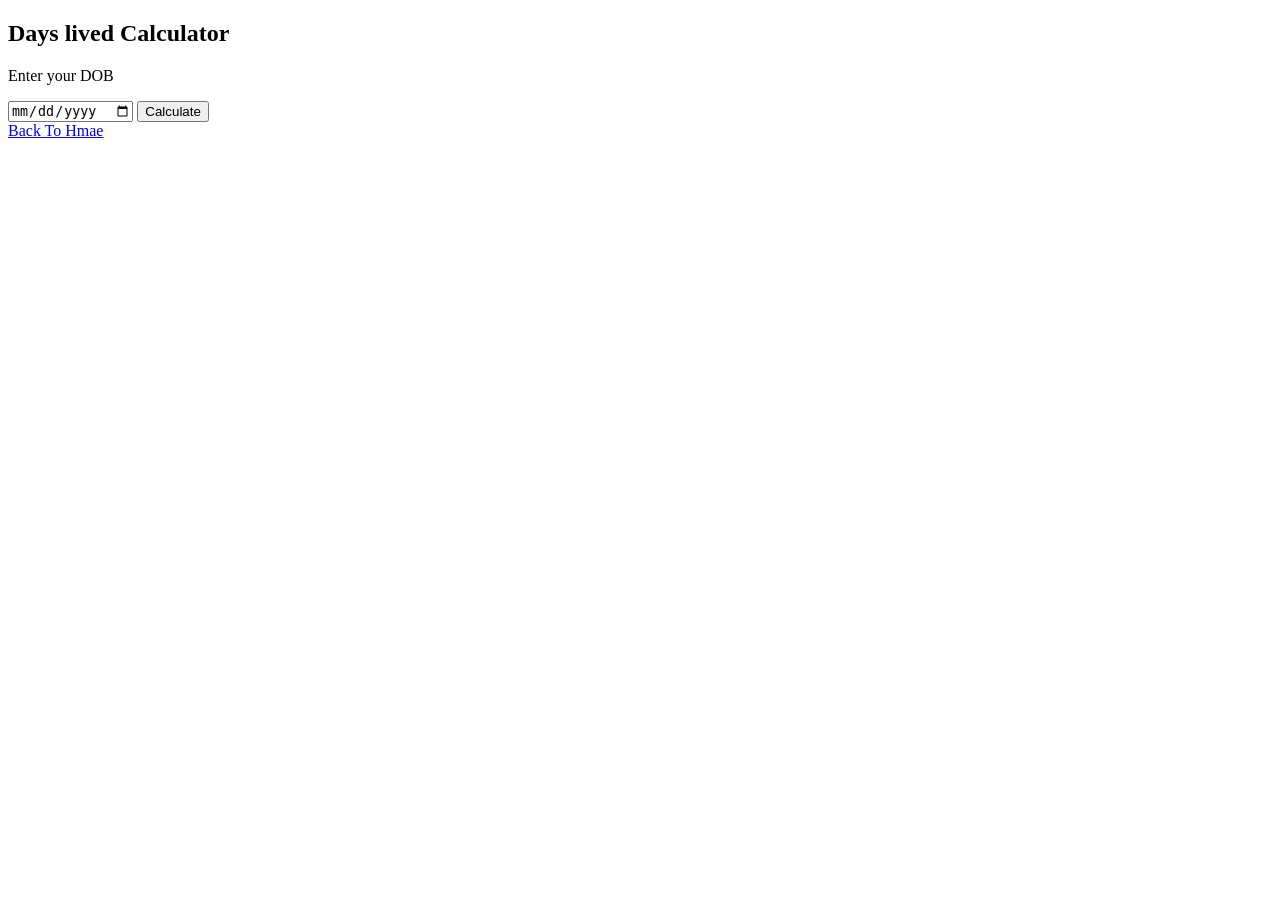
<file: project.html>
<!DOCTYPE html>
<html lang="en">
<head>
    <meta charset="UTF-8">
    <meta name="viewport" content="width=device-width, initial-scale=1.0">
    <title>projects</title>
</head>
<body>
    <div class="profile-container project_container">
        <div class="calculator-section">
            <h2>Days lived Calculator</h2>
            <p>Enter your DOB</p>
            <input type="date" id="dob-input">
            <button onclick="CalculateDays()">Calculate</button>
            <div id="result" class="result-text"></div>
        </div>
        <div class="Links">
            <a href="index.html">Back To Hmae</a>
        </div>
    </div>
    <script>
        function CalculateDays(){
            const dobInput=document.getElementById('dob-input').value
            if(!dobInput){
                document.getElementById('result').innerText="please select a date"
                return
            }
            const dob=new Date(dobInput);
            const today=new Date();
            const diff=Math.abs(taday-dob)
            const diffdays=Math.ceil(diff/(1000*60*60*24))
            document.getElementById('result').innerText="you have lived for $(diff.toLocalString())"
        }
    </script>
</body>
</html>
</file>
